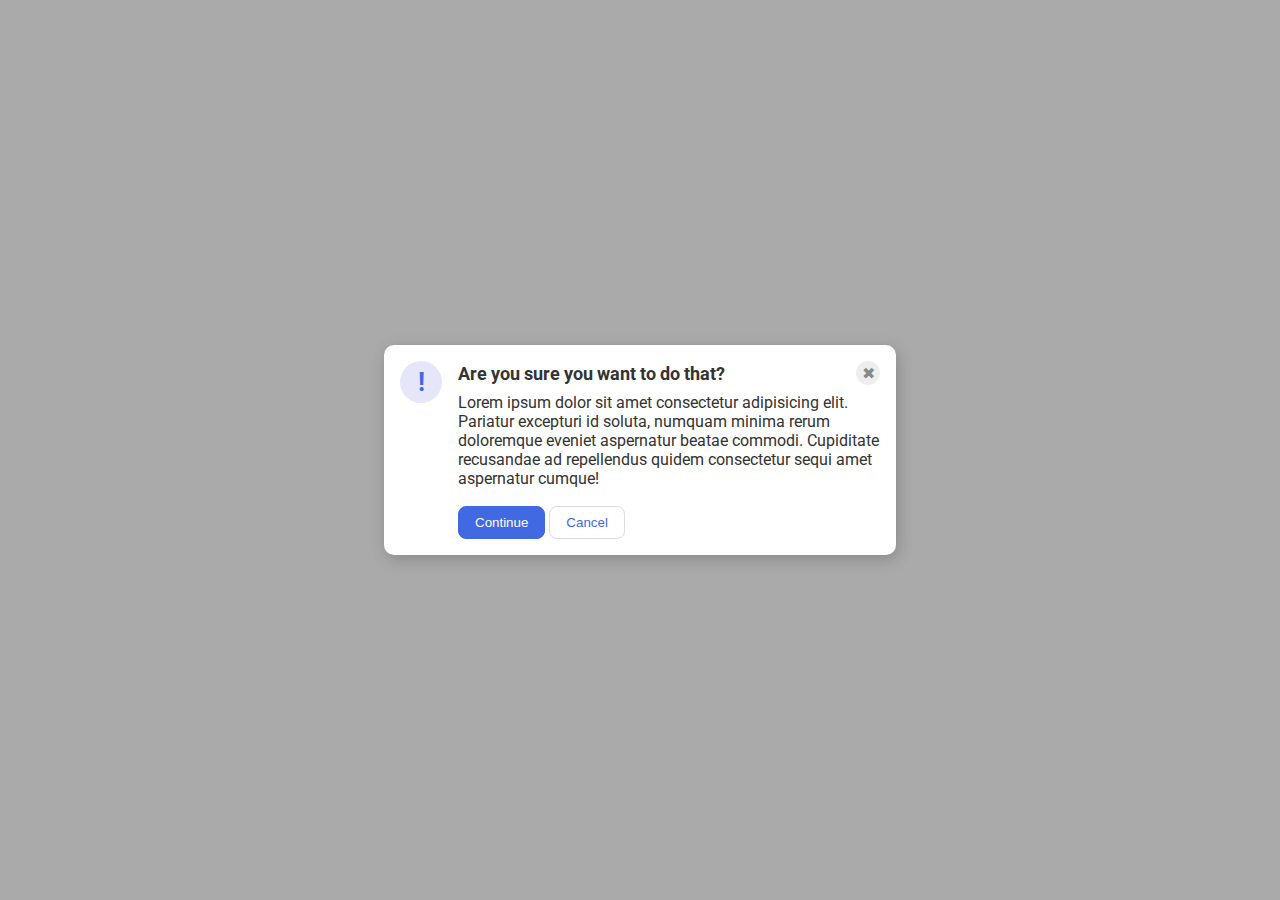
<file: flex/05-flex-modal/index.html>
<!DOCTYPE html>
<html lang="en">
  <head>
    <meta charset="UTF-8">
    <meta http-equiv="X-UA-Compatible" content="IE=edge">
    <meta name="viewport" content="width=device-width, initial-scale=1.0">
    <link rel="stylesheet" href="style.css">
    <title>Modal</title>
  </head>
  <body>
    <div class="modal">
      <div class="icon">!</div>

      <div class="container">
        <div class="header"><b>Are you sure you want to do that?</b>
          <div class="close-button">✖</div>
        </div>
        <div class="text">Lorem ipsum dolor sit amet consectetur adipisicing elit. Pariatur excepturi id soluta, numquam minima rerum doloremque eveniet aspernatur beatae commodi. Cupiditate recusandae ad repellendus quidem consectetur sequi amet aspernatur cumque!</div>
        <button class="continue">Continue</button>
        <button class="cancel">Cancel</button>
      </div>
    </div>
  </body>
</html>
</file>
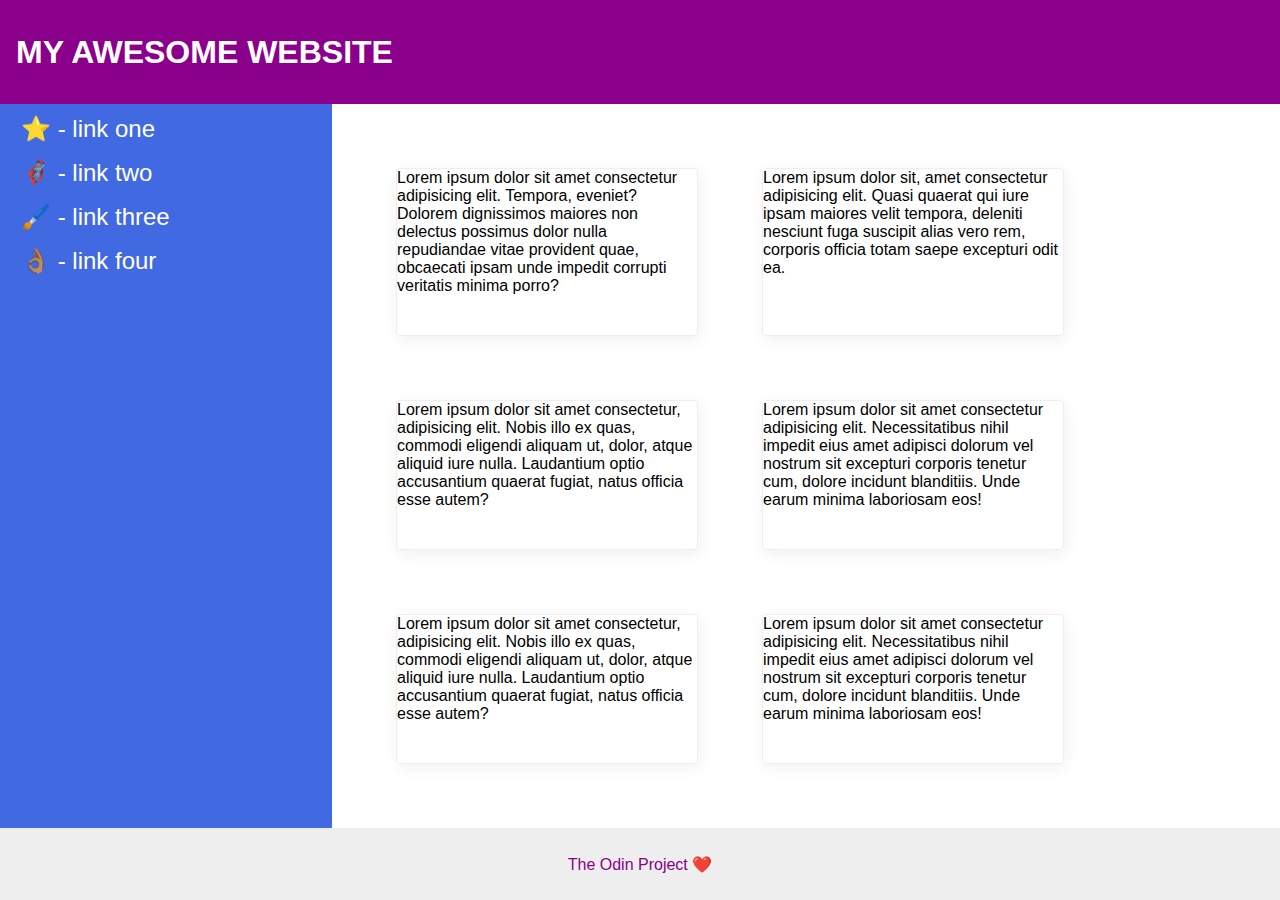
<file: flex/07-flex-layout-2/index.html>
<!DOCTYPE html>
<html lang="en">
  <head>
    <meta charset="UTF-8">
    <meta http-equiv="X-UA-Compatible" content="IE=edge">
    <meta name="viewport" content="width=device-width, initial-scale=1.0">
    <title>The Holy Grail</title>
    <link rel="stylesheet" href="style.css">
  </head>
  <body>
    <div class="header">
      MY AWESOME WEBSITE
    </div>
    
    <div class="main-content">
      <div class="sidebar">
        <ul>
          <li><a href="#">⭐ - link one</a></li>
          <li><a href="#">🦸🏽‍♂️ - link two</a></li>
          <li><a href="#">🖌️ - link three</a></li>
          <li><a href="#">👌🏽 - link four</a></li>
        </ul>
      </div>

      <div class="cards">
      <div class="card">Lorem ipsum dolor sit amet consectetur adipisicing elit. Tempora, eveniet? Dolorem dignissimos maiores non delectus possimus dolor nulla repudiandae vitae provident quae, obcaecati ipsam unde impedit corrupti veritatis minima porro?</div>
      <div class="card">Lorem ipsum dolor sit, amet consectetur adipisicing elit. Quasi quaerat qui iure ipsam maiores velit tempora, deleniti nesciunt fuga suscipit alias vero rem, corporis officia totam saepe excepturi odit ea.</div>
      <div class="card">Lorem ipsum dolor sit amet consectetur, adipisicing elit. Nobis illo ex quas, commodi eligendi aliquam ut, dolor, atque aliquid iure nulla. Laudantium optio accusantium quaerat fugiat, natus officia esse autem?</div>
      <div class="card">Lorem ipsum dolor sit amet consectetur adipisicing elit. Necessitatibus nihil impedit eius amet adipisci dolorum vel nostrum sit excepturi corporis tenetur cum, dolore incidunt blanditiis. Unde earum minima laboriosam eos!</div>
      <div class="card">Lorem ipsum dolor sit amet consectetur, adipisicing elit. Nobis illo ex quas, commodi eligendi aliquam ut, dolor, atque aliquid iure nulla. Laudantium optio accusantium quaerat fugiat, natus officia esse autem?</div>
      <div class="card">Lorem ipsum dolor sit amet consectetur adipisicing elit. Necessitatibus nihil impedit eius amet adipisci dolorum vel nostrum sit excepturi corporis tenetur cum, dolore incidunt blanditiis. Unde earum minima laboriosam eos!</div>
      </div>
    </div>

    <div class="footer">
      The Odin Project ❤️
    </div>
  </body>
</html>
</file>
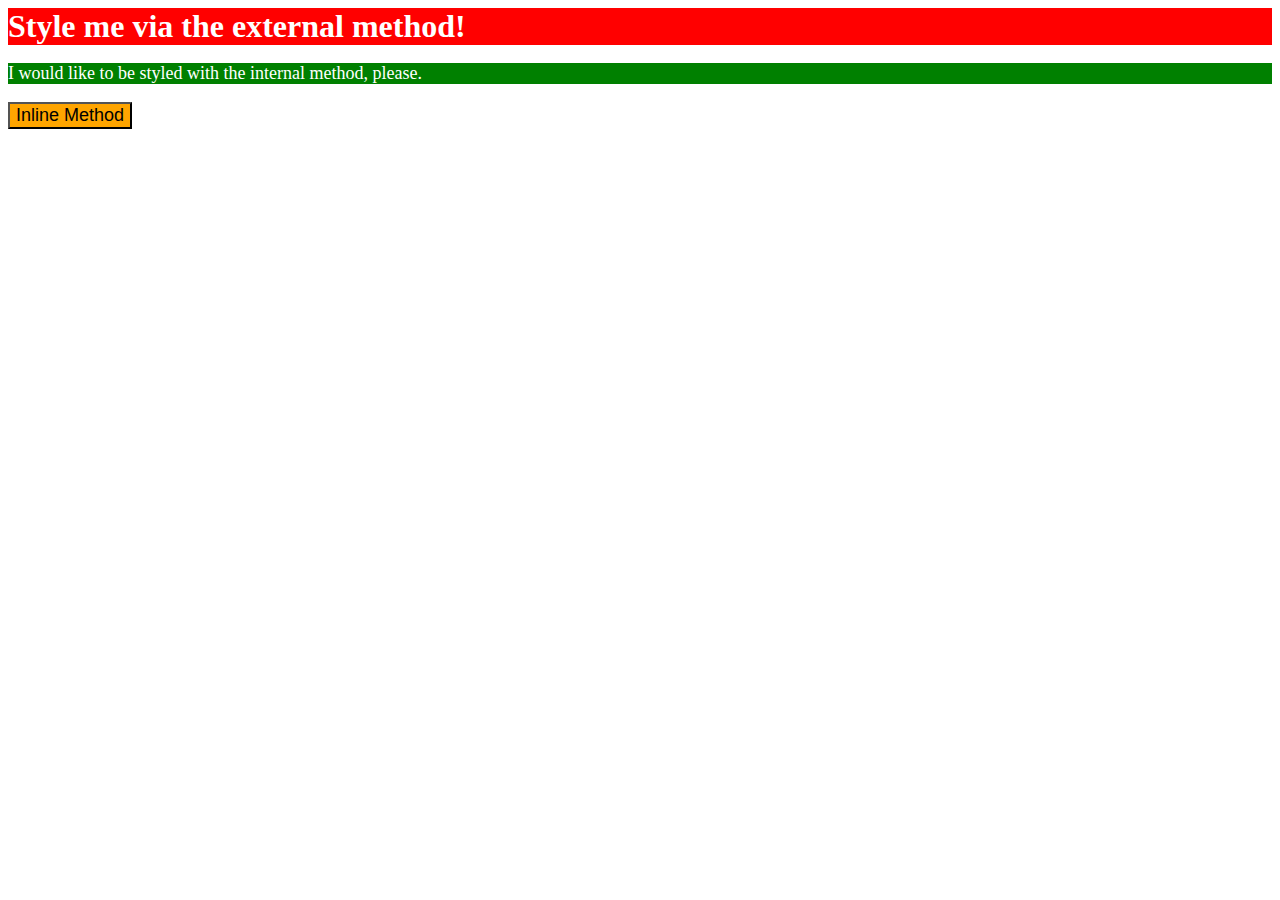
<file: foundations/01-css-methods/index.html>
<!DOCTYPE html>
<html lang="en">
  <head>
    <link rel="stylesheet" href="styles.css">
    <meta charset="UTF-8">
    <meta http-equiv="X-UA-Compatible" content="IE=edge">
    <meta name="viewport" content="width=device-width, initial-scale=1.0">
    <style>
      p {
        color: white;
        background-color: green;
        font-size:18px;
      }
    </style>
    <title>Methods for Adding CSS</title>
  </head>
  <body>
    <div>Style me via the external method!</div>
    <p>I would like to be styled with the internal method, please.</p>
    <button style="background-color:orange; font-size:18px;">Inline Method</button>
  </body>
</html>
</file>
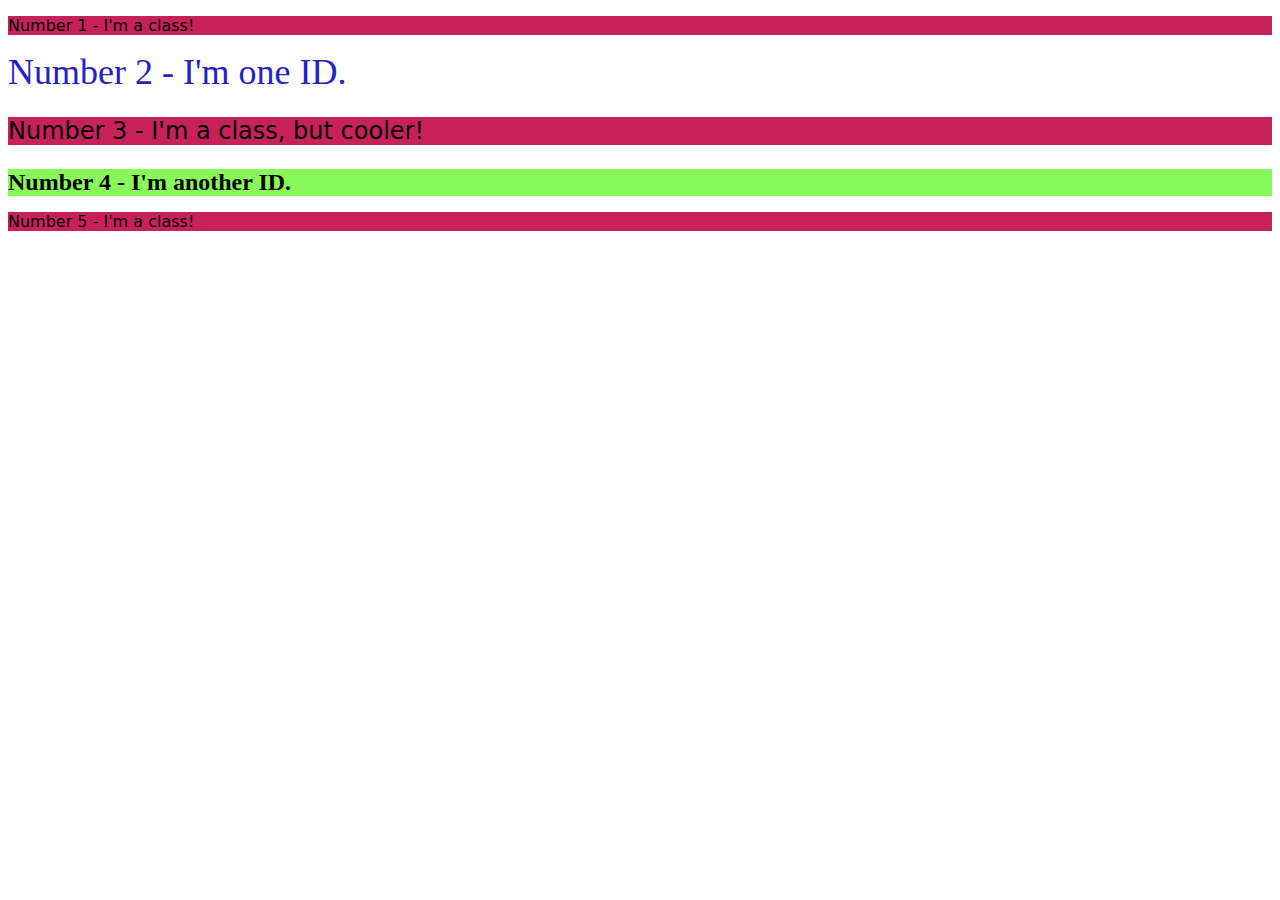
<file: foundations/02-class-id-selectors/index.html>
<!DOCTYPE html>
<html lang="en">
  <head>
    <meta charset="UTF-8">
    <meta http-equiv="X-UA-Compatible" content="IE=edge">
    <meta name="viewport" content="width=device-width, initial-scale=1.0">
    <title>Class and ID Selectors</title>
    <link rel="stylesheet" href="style.css">
  </head>
  <body>
    <p class="ss">Number 1 - I'm a class!</p>
    <div id="num2">Number 2 - I'm one ID.</div>
    <p class="ss num3">Number 3 - I'm a class, but cooler!</p>
    <div id="num4">Number 4 - I'm another ID.</div>
    <p class="ss">Number 5 - I'm a class!</p>
  </body>
</html>
</file>
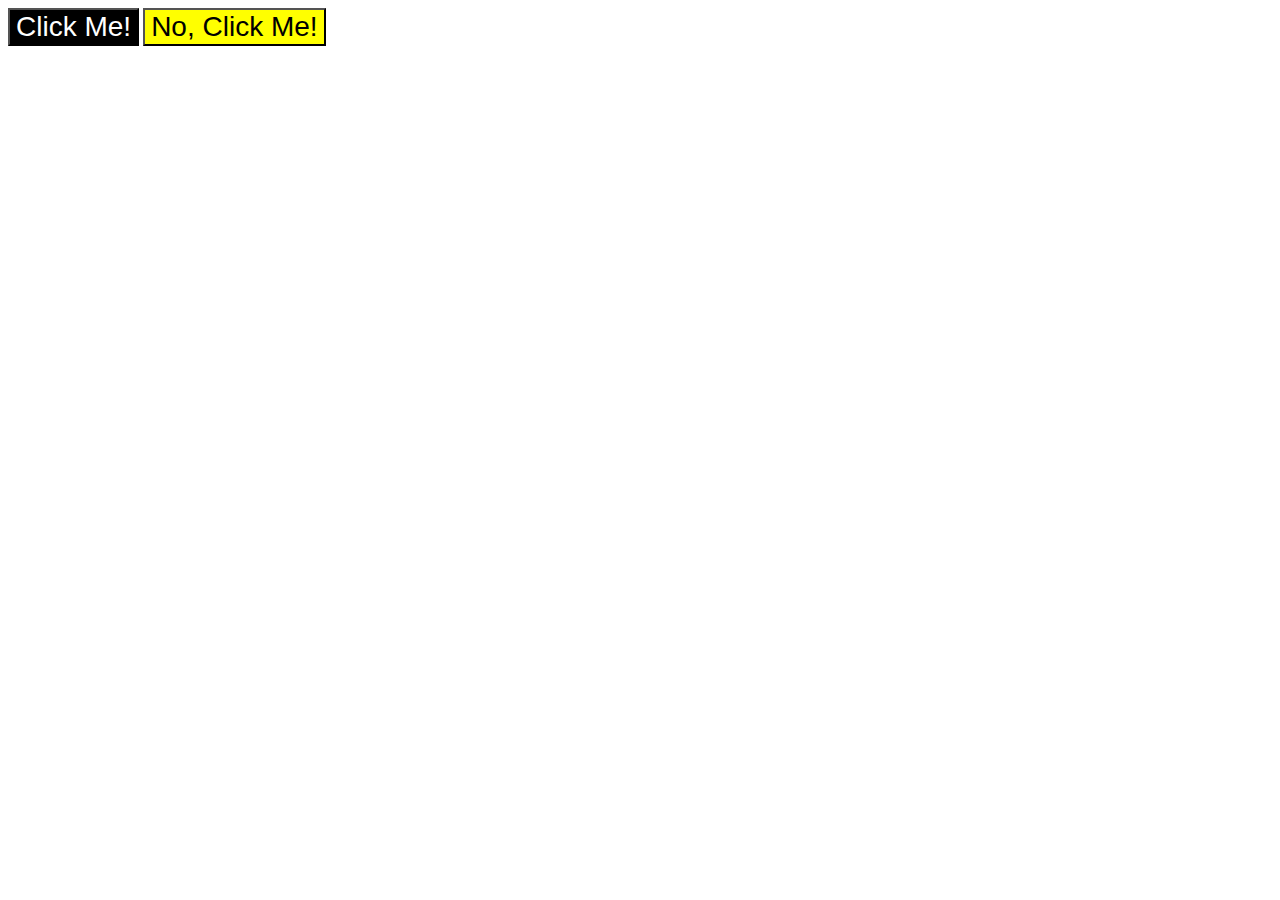
<file: foundations/03-grouping-selectors/index.html>
<!DOCTYPE html>
<html lang="en">
  <head>
    <meta charset="UTF-8">
    <meta http-equiv="X-UA-Compatible" content="IE=edge">
    <meta name="viewport" content="width=device-width, initial-scale=1.0">
    <title>Grouping Selectors</title>
    <link rel="stylesheet" href="style.css">
  </head>
  <body>
    <button class="button-1">Click Me!</button>
    <button class="button-2">No, Click Me!</button>
  </body>
</html>
</file>
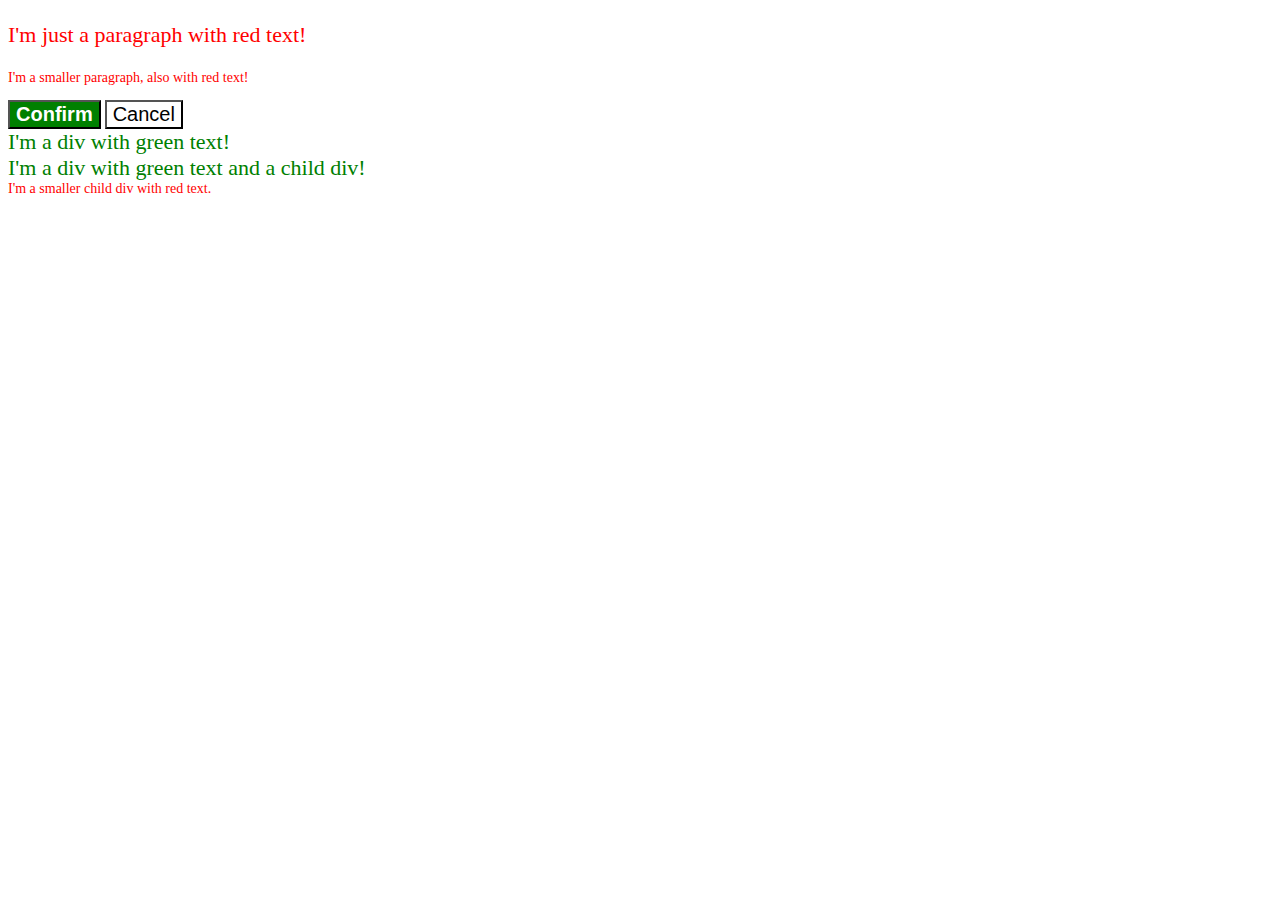
<file: foundations/06-cascade-fix/index.html>
<!DOCTYPE html>
<html lang="en">
  <head>
    <meta charset="UTF-8">
    <meta http-equiv="X-UA-Compatible" content="IE=edge">
    <meta name="viewport" content="width=device-width, initial-scale=1.0">
    <title>Fix the Cascade</title>
    <link rel="stylesheet" href="style.css">
  </head>
  <body>
    <p class="para">I'm just a paragraph with red text!</p>
    <p class="para small-para">I'm a smaller paragraph, also with red text!</p>

    <button id="confirm-button" class="button confirm">Confirm</button>
    <button id="cancel-button" class="button cancel">Cancel</button>

    <div class="text">I'm a div with green text!</div>
    <div class="text">I'm a div with green text and a child div!
      <div class="text child">I'm a smaller child div with red text.</div>
    </div>
  </body>
</html>
</file>
<file: flex/05-flex-modal/style.css>
@import url('https://fonts.googleapis.com/css2?family=Roboto:wght@400;700&display=swap');

html, body {
  height: 100%;
}

body {
  font-family: Roboto, sans-serif;
  margin: 0;
  background: #aaa;
  color: #333;
  /* I'll give you this one for free lol */
  display: flex;
  align-items: center;
  justify-content: center;
}

.modal {
  background: white;
  width: 480px;
  border-radius: 10px;
  box-shadow: 2px 4px 16px rgba(0,0,0,.2);
  display:flex;
  gap:16px;
  padding:16px;
}

.header {
  font-size:18px;
  display:flex;
  align-items:center;
  margin-bottom:8px;
  justify-content: space-between;
}

.icon {
  color: royalblue;
  font-size: 26px;
  font-weight: 700;
  background: lavender;
  width: 42px;
  height: 42px;
  border-radius: 50%;
  display: flex;
  align-items: center;
  justify-content: center;
  flex-shrink:0;
}

.close-button {
  background: #eee;
  border-radius: 50%;
  color: #888;
  font-weight: 400;
  font-size: 16px;
  height: 24px;
  width: 24px;
  display: flex;
  align-items: center;
  justify-content: center;
}

button {
  padding: 8px 16px;
  border-radius: 8px;
}

button.continue {
  background: royalblue;
  border: 1px solid royalblue;
  color: white;
}

button.cancel {
  background: white;
  border: 1px solid #ddd;
  color: royalblue;
}

.text {
  margin-bottom:18px;
}
</file>
<file: flex/07-flex-layout-2/style.css>
body {
  font-family: -apple-system, BlinkMacSystemFont, 'Segoe UI', Roboto, Oxygen, Ubuntu, Cantarell, 'Open Sans', 'Helvetica Neue', sans-serif;
  margin: 0;
  min-height: 100vh;
  display:flex;
  flex-direction: column;
}

.header {
  height: 72px;
  background: darkmagenta;
  color: white;
  font-size: 32px;
  font-weight: 900;
  align-items:center;
  display: flex;
  padding:16px;
}

.footer {
  height: 72px;
  background: #eee;
  color: darkmagenta;
  display:flex;
  align-items: center;
  justify-content: center;
}

.sidebar {
  width: 300px;
  background: royalblue;
  padding:16px;
  flex: 1 0 auto;
}

.card {
  border: 1px solid #eee;
  box-shadow: 2px 4px 16px rgba(0,0,0,.06);
  border-radius: 4px;
  margin:32px;
  width:300px;
}

.cards {
  display: flex;
  flex-wrap:wrap;
  padding:32px;
}

.main-content {
  display: flex;
  flex:1 0 auto;
}

a {
  text-decoration: none;
  color: white;
  padding:5px;
}

ul {
  list-style: none;
  font-size: 24px;
  margin-left:-40px;
  margin-top:-5px;
}

li {
  margin-bottom: 16px;
}
</file>
<file: foundations/01-css-methods/styles.css>
div {
    color:white;
    background-color: red;
    font-size: 32px;
    align-self: center;
    font-weight:bold;
}
</file>
<file: foundations/02-class-id-selectors/style.css>
.ss {
    background-color:rgb(199, 33, 89);
    font-family:"Verdana", "DejaVu Sans", "Sans-serif";
    
}

#num2 {
    color:rgb(36, 33, 199);
    font-size:36px;
}

.ss.num3 {
    font-size:24px;
}

#num4 {
    background-color: rgb(135, 250, 90);
    font-size:24px;
    font-weight:bold;
}
</file>
<file: foundations/03-grouping-selectors/style.css>
button{
    font-size:28px;
    font-family: "Helvetica", "Times New roman", "sans-serif";     
}

.button-1{
    background-color:black;
    color:white;
}
.button-2{
    background-color:yellow;
}
</file>
<file: foundations/06-cascade-fix/style.css>
.para,
.small-para {
  color: hsl(0, 100%, 50%);
}

.para {
  font-size: 22px;
}

.small-para {
  font-size: 14px;
}

.button {
  background-color: rgb(255, 255, 255);
  color: rgb(0, 0, 0);
  font-size: 20px;
}

.confirm {
  background: green;
  color: white;
  font-weight: bold;
} 

div.text {
  color: green;
  font-size: 22px;
}

.text > .child {
  color: red;
  font-size: 14px;
}
</file>
